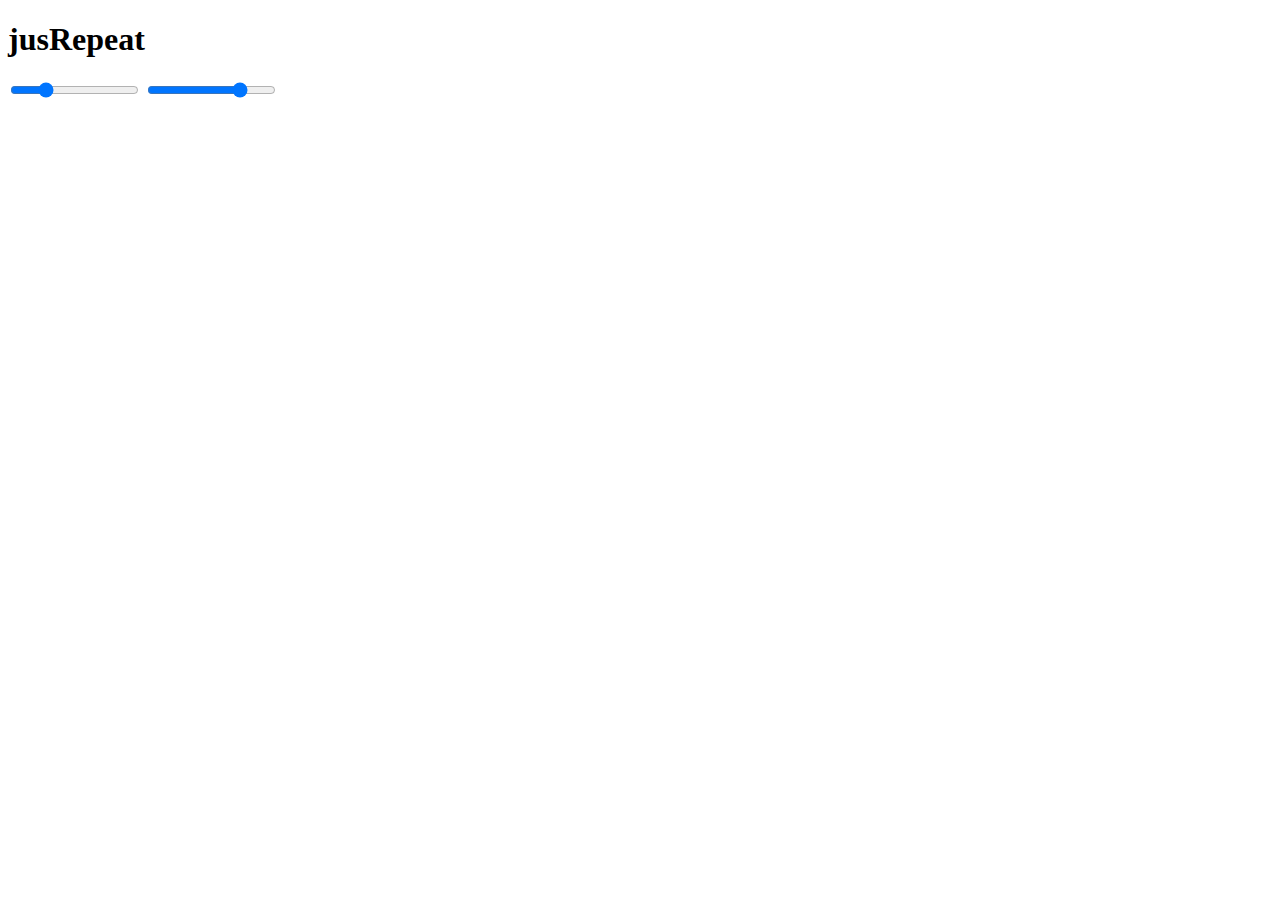
<file: index.html>
<!DOCTYPE html>
<html lang="en">
<head>
    <meta charset="UTF-8">
    <meta http-equiv="X-UA-Compatible" content="IE=edge">
    <meta name="viewport" content="width=device-width, initial-scale=1.0">
    <title>justRepeat</title>
    <script type="text/javascript" src="./popup.js" async></script>
    <link rel="stylesheet" href="./styles.css">
    <style>
        html {
            height: 800px;
            width: 600px;      
}</style>
</head>
<body>
    <div>
        <h1 id="popout-title">jusRepeat</h1>
    </div>
    <div class="middle">
        <div class="multi-range-slider">
            <input type="range" id="input-left" min="0" max="100" value="25">
            <input type="range" id="input-right" min="0" max="100" value="75">
    
            <div class="slider">
                <div class="track"></div>
                <div class="range"></div>
                <div class="thumb left"></div>
                <div class="thumb right"></div>
            </div>
        </div>
    </div>
    <div>
        
    </div>
</body>
</html>
</file>
<file: styles.css>
.container {
	width: 300px;
	color: #314d3e;
	font-family: "Merriweather"
}

.title {
	font-size: 18px;
	font-weight: bold;
	padding: 12px;
	text-align: center;
}

.textbox {
	width: 100%;
	font-size: 14px;
	margin: 0;
	padding: 4px 8px;
	border: 1px solid #ccc;
	border-radius: 4px;
}

.textbox:focus {
	outline: 0;
	border-color: #66afe9;
	box-shadow: 0 0 4px rgba(102, 175, 233, 0.8);
}

.loops {
	margin: 10px;
}

.loop {
	display: flex;
	align-items: center;
	justify-content: space-between;
	border-bottom: 1px solid #ddd;
	padding: 10px;
	border-radius: 4px;
	transition: background-color 0.3s ease;
	cursor: pointer;
	font-family: "Crimson Text"
}

.loop:hover {
	background-color: #f5f5f5;
}

.loop.active-loop {
	background-color: #66afe9;
	color: white;
}

.loop-title {
	flex: 1;
	margin-right: 10px;
	font-size: 30px;
}

.loop-controls img {
	width: 25px;
	height: 25px;
	margin: 0 4px;
	cursor: pointer;
	opacity: 0.7;
	transition: opacity 0.3s ease;
}

.loop-controls img:hover {
	opacity: 1;
}

#donation-button {
	position: absolute;
	bottom: 0;
	right: 0;
}

#donation-button input[type="image"] {
	width: 30px;
	height: 30px;
	opacity: 0.7;
	transition: opacity 0.3s ease;
	position: absolute;
	bottom: 0;
	right: 0;
}

#settings-button {
	width: 30px;
	height: 30px;
	opacity: 0.7;
	transition: opacity 0.3s ease;
	border: none;
	padding: 0;
	background: none;
	position: absolute;
	bottom: 0;
	left: 0;
}

.popupButtons {
	position: relative;
	padding-top: 40px;
}
</file>
